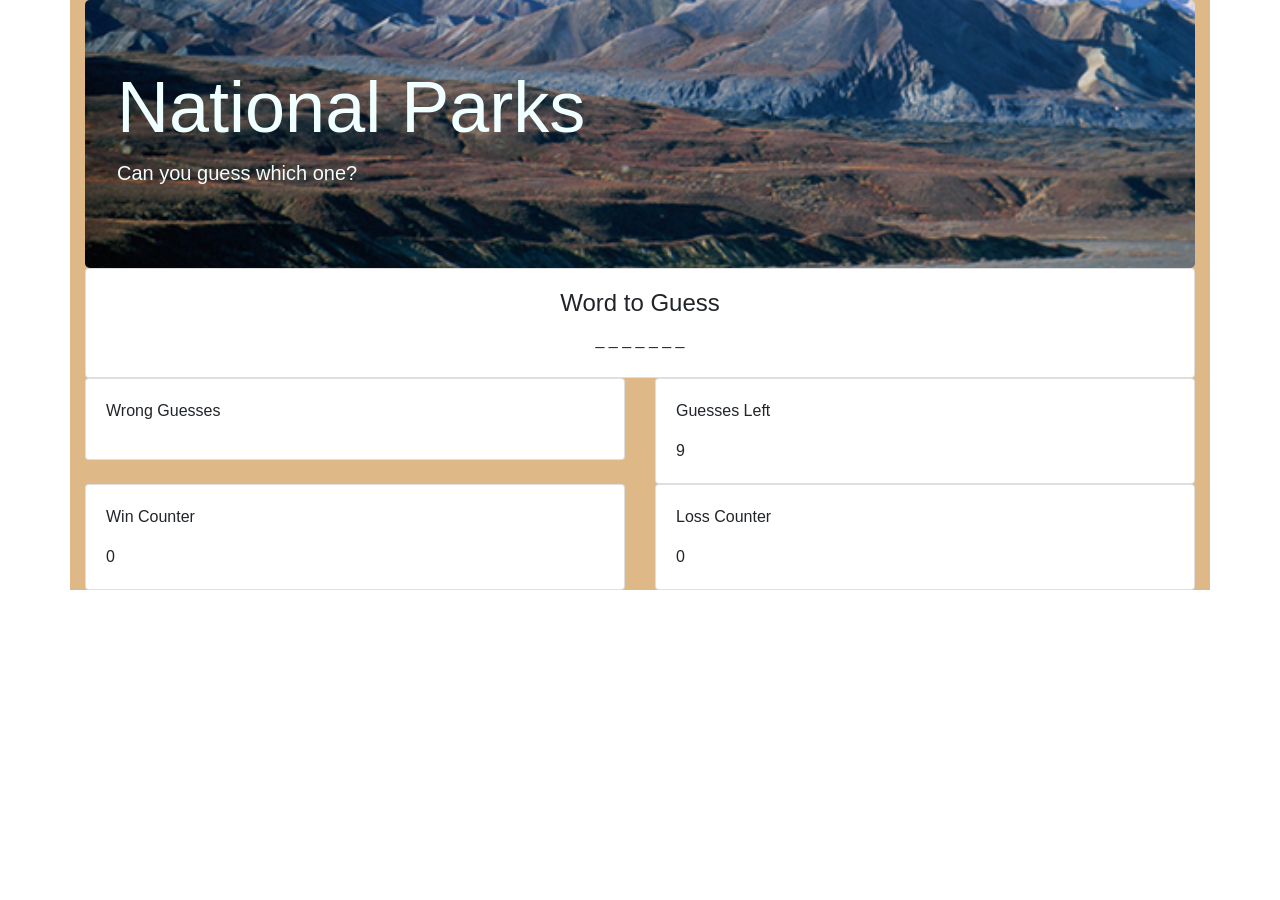
<file: index.html>
<!DOCTYPE html>
<html lang="en">
<head>
    <meta charset="UTF-8">
    <meta name="viewport" content="width=device-width, initial-scale=1.0">
    <meta http-equiv="X-UA-Compatible" content="ie=edge">
    <title>Hangman</title>

    <link rel="stylesheet" href="https://stackpath.bootstrapcdn.com/bootstrap/4.1.1/css/bootstrap.min.css" integrity="sha384-WskhaSGFgHYWDcbwN70/dfYBj47jz9qbsMId/iRN3ewGhXQFZCSftd1LZCfmhktB" crossorigin="anonymous">

    <link rel="stylesheet" href="assets/css/style.css">
</head>

<body>
    <div class="container">
        <div class="jumbotron">
            <h1 class="display-3">National Parks</h1>
            <p class="lead">Can you guess which one?</p>
        </div>
    <div class="row">
      <div class="col-md-12">
          <div class="card text-center">
              <div class="card-body">
                <h4 class="card-title">Word to Guess</h4>
                <h6 id = "wordToGuess">_ _ _ _ _ _ _ _ </h6>
              </div>
            </div>
      </div>
    </div>
    <div class="row">
      <div class="col-md-6">
          <div class="card text-left">
              <div class="card-body">
                <p class="card-text">Wrong Guesses</p><span id = "wrongGuesses"></span>
              </div>
          </div>
      </div>
      <div class="col-md-6">
          <div class="card text-left">
              <div class="card-body">
                <p class="card-text">Guesses Left</p><span id = "numGuesses">9</span>
              </div>
          </div>
      </div>
    </div>
    <div class="row">
      <div class="col-md-6">
          <div class="card text-left">
              <div class="card-body">
                <p class="card-text">Win Counter</p><span id = "winCounter">0</span>
              </div>
          </div>
      </div>
      <div class="col-md-6">
          <div class="card text-left">
              <div class="card-body">
                <p class="card-text">Loss Counter</p><span id = "lossCounter">0</span> 
              </div>
          </div>
      </div>
    </div>
    <!-- end of rows -->

    <div class="modal" tabindex="-1" role="dialog">
        <div class="modal-dialog" role="document">
          <div class="modal-content">
            <div class="modal-header">
              <h5 class="modal-title">Modal title</h5>
              <button type="button" class="close" data-dismiss="modal" aria-label="Close">
                <span aria-hidden="true">&times;</span>
              </button>
            </div>
            <div class="modal-body">
              <p>Modal body text goes here.</p>
            </div>
            <div class="modal-footer">
              <button type="button" class="btn btn-primary">Play Again</button>
              <button type="button" class="btn btn-secondary" data-dismiss="modal">Close</button>
            </div>
          </div>
        </div>
      </div>
  </div>
    <script src = "assets/javascript/game.js"></script>
</body>
</html>
</file>
<file: assets/css/style.css>
.jumbotron {
  background-image: url("../images/denali.jpg");
  margin-bottom: 0;
  min-height: 50%;
  font-family: 'Segoe UI', Tahoma, Geneva, Verdana, sans-serif;
  color: azure;
  background-position: center;
  -webkit-background-size: cover;
  background-size: cover;
}

.container {
  background-color: burlywood;
}
</file>
